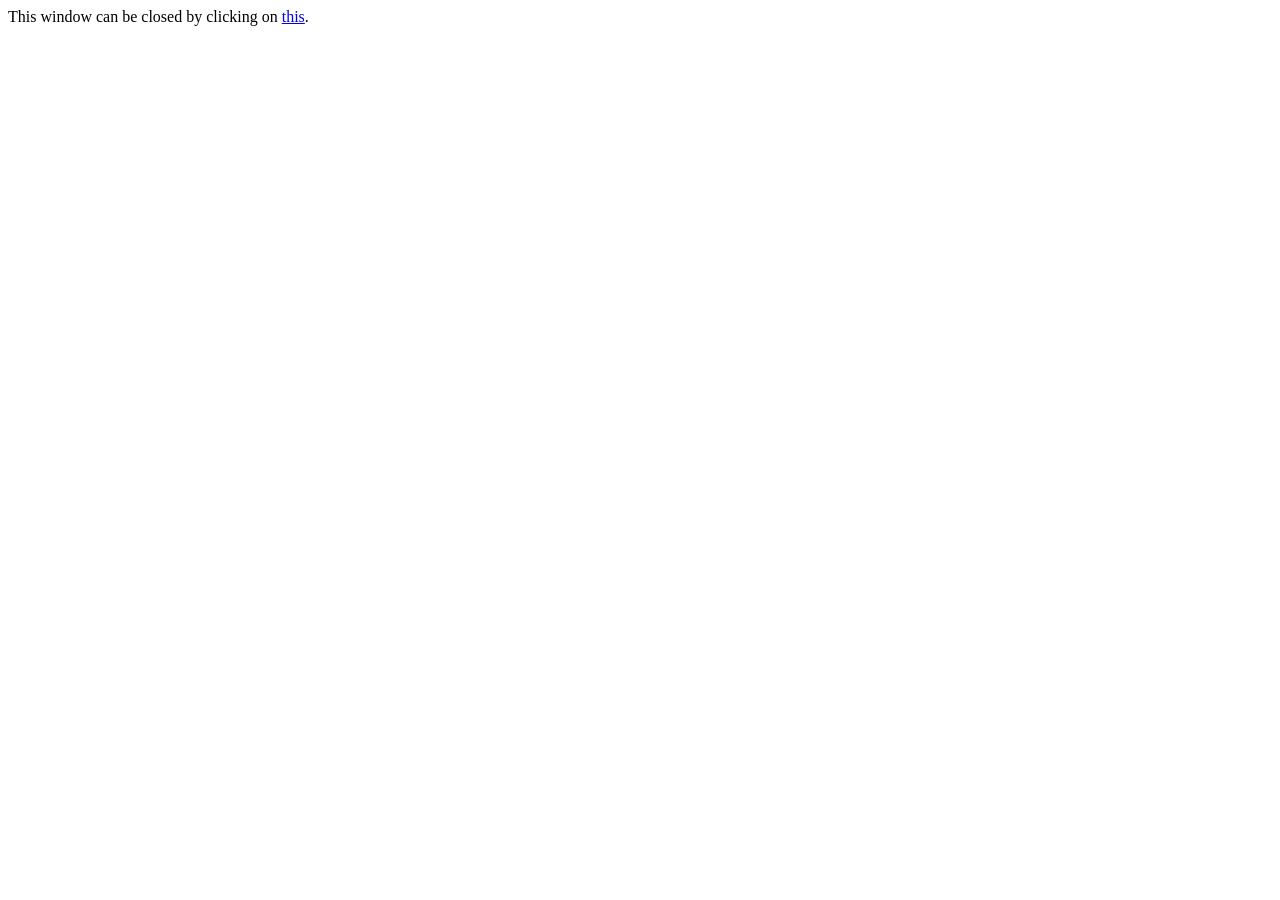
<file: angular_recipe_organizer/node_modules/protractor/node_modules/selenium-webdriver/lib/test/data/closeable_window.html>
<html>
<head>
<title>closeable window</title>
</head>
<body>
This window can be closed by clicking on <a id="close" onclick="window.setTimeout(function() { window.close();}, 0);" href="#">this</a>.
</body>
</html>
</file>
